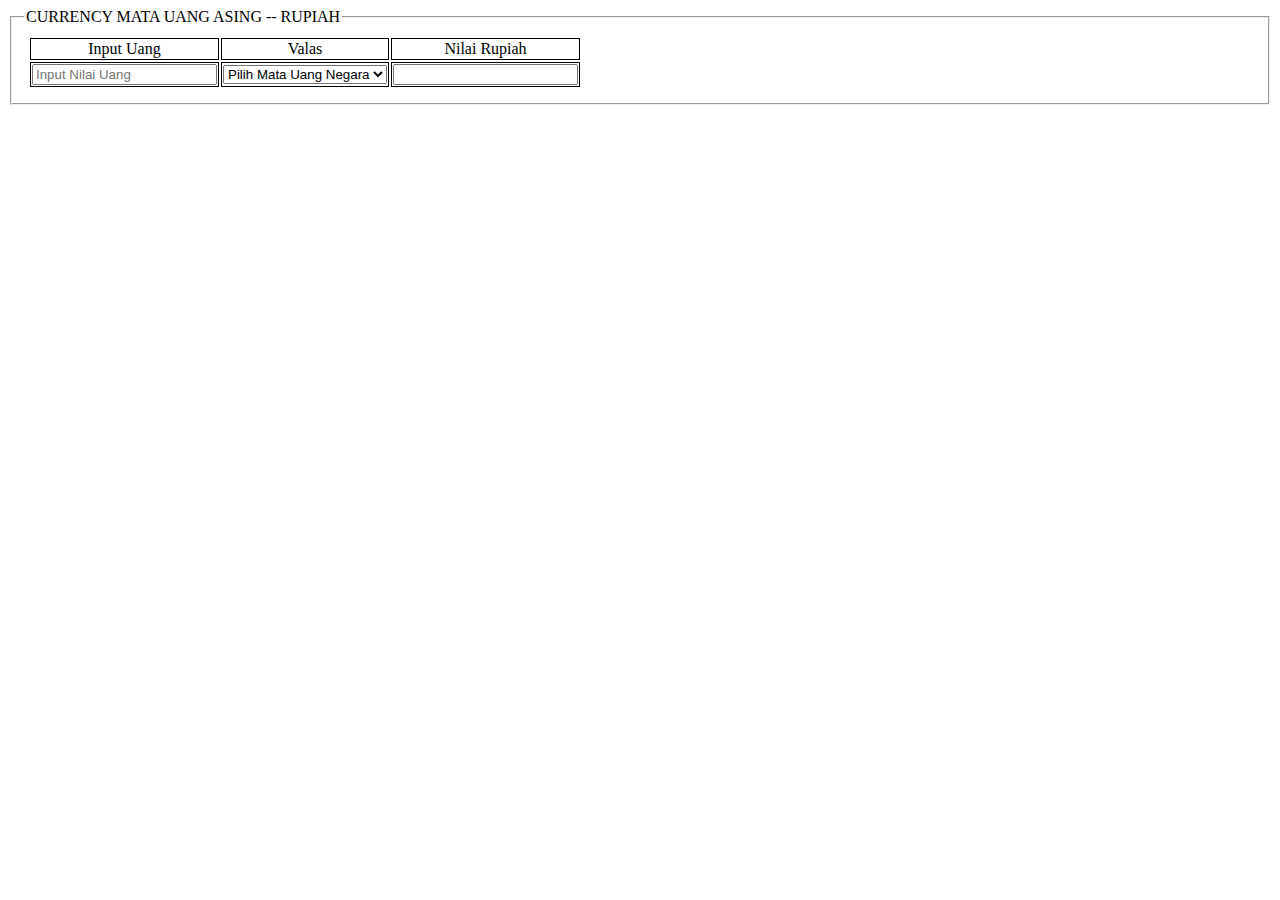
<file: KURS/index.html>
<!DOCTYPE html>
<html lang="id">
<head>
    <meta charset="UTF-8">
    <title>Currency Rupiah</title>
    <link rel="stylesheet" href="style1.css">
    <script src="currencyrupiah.js"></script>
</head>
<body>
    <fieldset>
      <legend>CURRENCY MATA UANG ASING -- RUPIAH</legend>
        <table class="currency">
          <thead>
            <tr id="td1">
              <td>Input Uang</td>
              <td>Valas</td>
              <td>Nilai Rupiah</td>
            </tr>
          </thead>
          <tbody>
            <tr>
              <td><input type="text" placeholder="Input Nilai Uang" id="nilai"></td>
              <td>
                <select id="kurs_uang" onclick="setPrice(this.value)">
                  <option value="kosong">Pilih Mata Uang Negara</option>
                  <option value="us_dollar">Dollar US</option>
                  <option value="sg_dollar">Dollar Singapore</option>
                  <option value="malay_ringgit">Ringgit Malaysia</option>
                  <option value="jpn_yen">Yen Jepang</option>
                  <option value="europe_euro">Euro</option>
                  <option value="arab_riyal">Riyal Arab Saudi</option>
                </select>
              </td>
              <td><input type="text" id="hasil"></td>
            </tr>
          </tbody>
      </table>
  </fieldset>
</body>
</html>
</file>
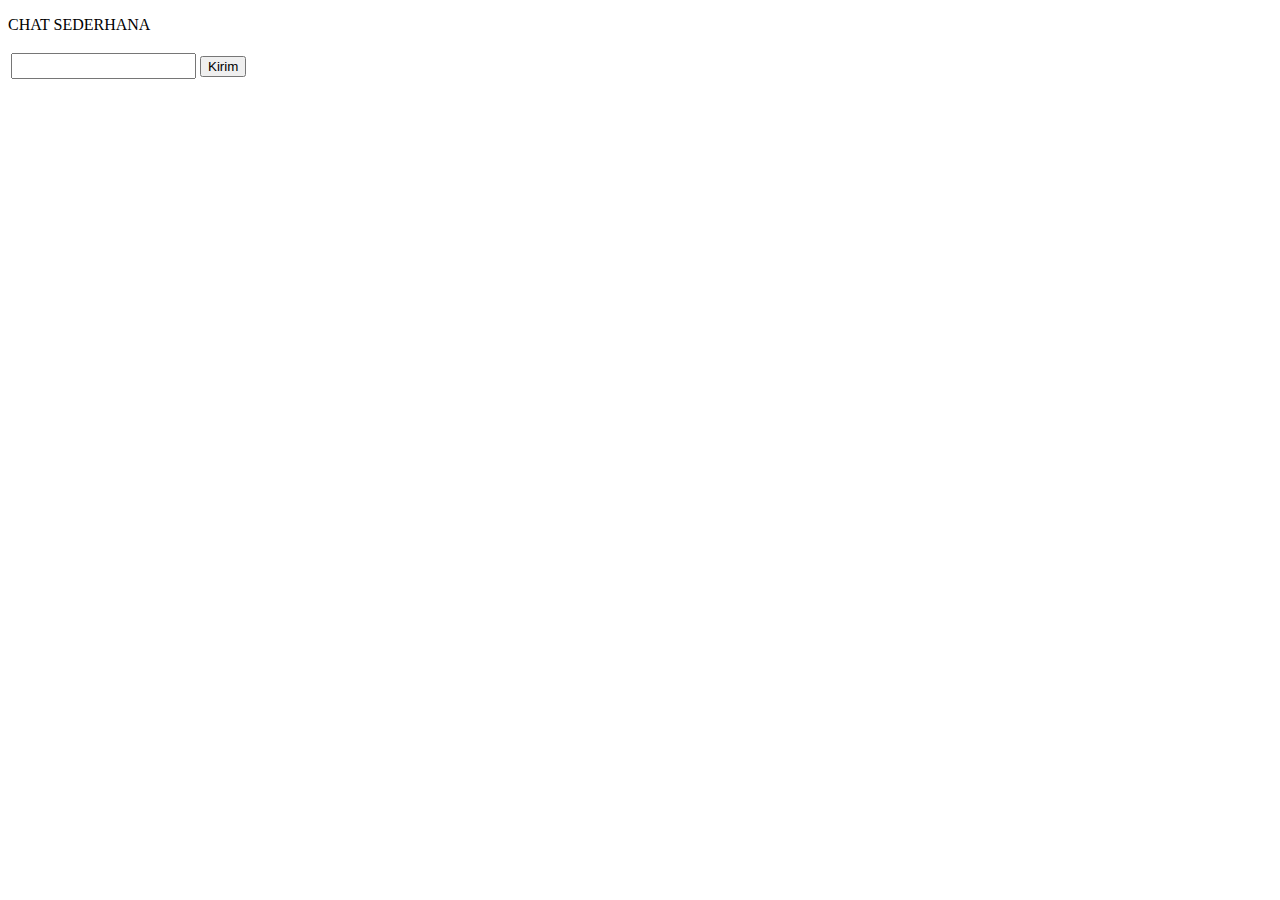
<file: CHATRev2.html>
<!DOCTYPE html>
<html lang="id">
<head>
    <title>Chat Sederhana</title>
    <style>
        #isi{
            height: 20px;
            border: px solid;
        }
    
    </style>
</head>
<body>
    <p id="hasil">CHAT SEDERHANA</p>
        <table>
            <tr>
                <td>
                <input type="text" name="isi" id="isi">
                </td>
                <td>
                <button id="submit" onclick="chat()">Kirim</button>
                </td>
            </tr>
        </table>

    <script type="text/javascript">
    function chat(){
        let x = document.getElementById("isi").value;
        let y = document.getElementById("hasil");

        y.innerHTML = y.innerHTML + "<br>" + x;
    }
    </script>
</body>
</html>
<!-- Referensi W3School -->
</file>
<file: KURS/style1.css>
table{
    font-family: 'Times New Roman', Times, serif;
    margin: 4px;
}
table td{
    text-align: center;
    border: 1px solid;
    font-style: ;
}
</file>
